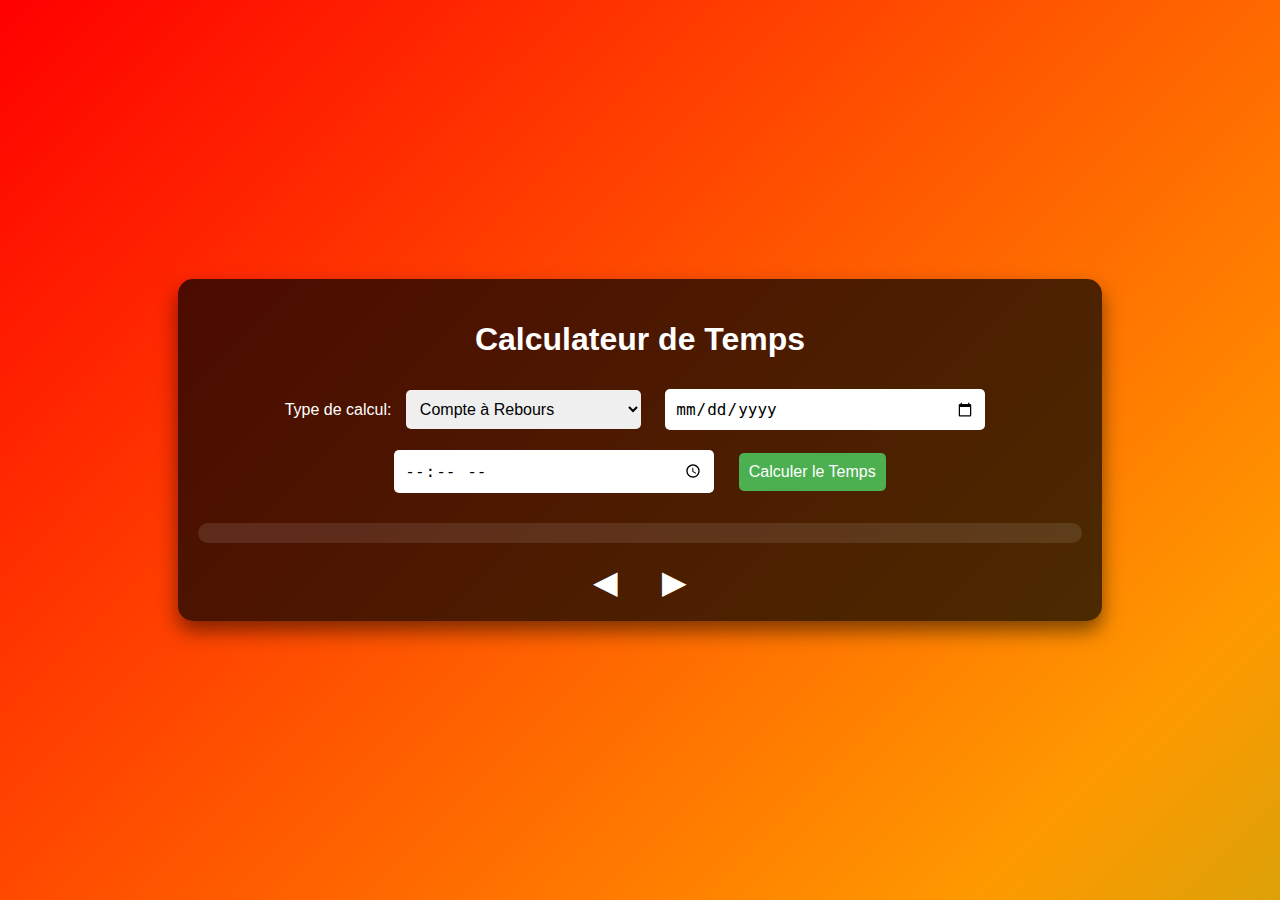
<file: index.html>
<!DOCTYPE html>
<html lang="fr">
<head>
    <meta charset="UTF-8">
    <meta name="viewport" content="width=device-width, initial-scale=1.0">
    <meta name="google-site-verification" content="0TsHSGAPdh5fhjaQuSKY1tq5pYLG2weZHwswIAH7Fyo" />
    <title>Compteur de Temps</title>
    <link rel="stylesheet" href="styles.css">
</head>
<body>
    <div class="container">
        <h1>Calculateur de Temps</h1>
        
        <label for="calculationType">Type de calcul:</label>
        <select id="calculationType">
            <option value="countdown">Compte à Rebours</option>
            <option value="elapsedTime">Retour dans le Temps</option>
            <option value="timeSinceBirth">Temps depuis la Naissance</option>
        </select>
        
        <input type="date" id="dateInput" />
        <input type="time" id="timeInput" />
        <button onclick="calculateTime()">Calculer le Temps</button>

        <div id="result" class="result-group">
            <!-- Les résultats seront affichés ici -->
        </div>
        <div class="arrow-container">
            <span class="arrow" id="prev">&#9664;</span>
            <span class="arrow" id="next">&#9654;</span>
        </div>
    </div>
    <script src="script.js"></script>
</body>
</html>
</file>
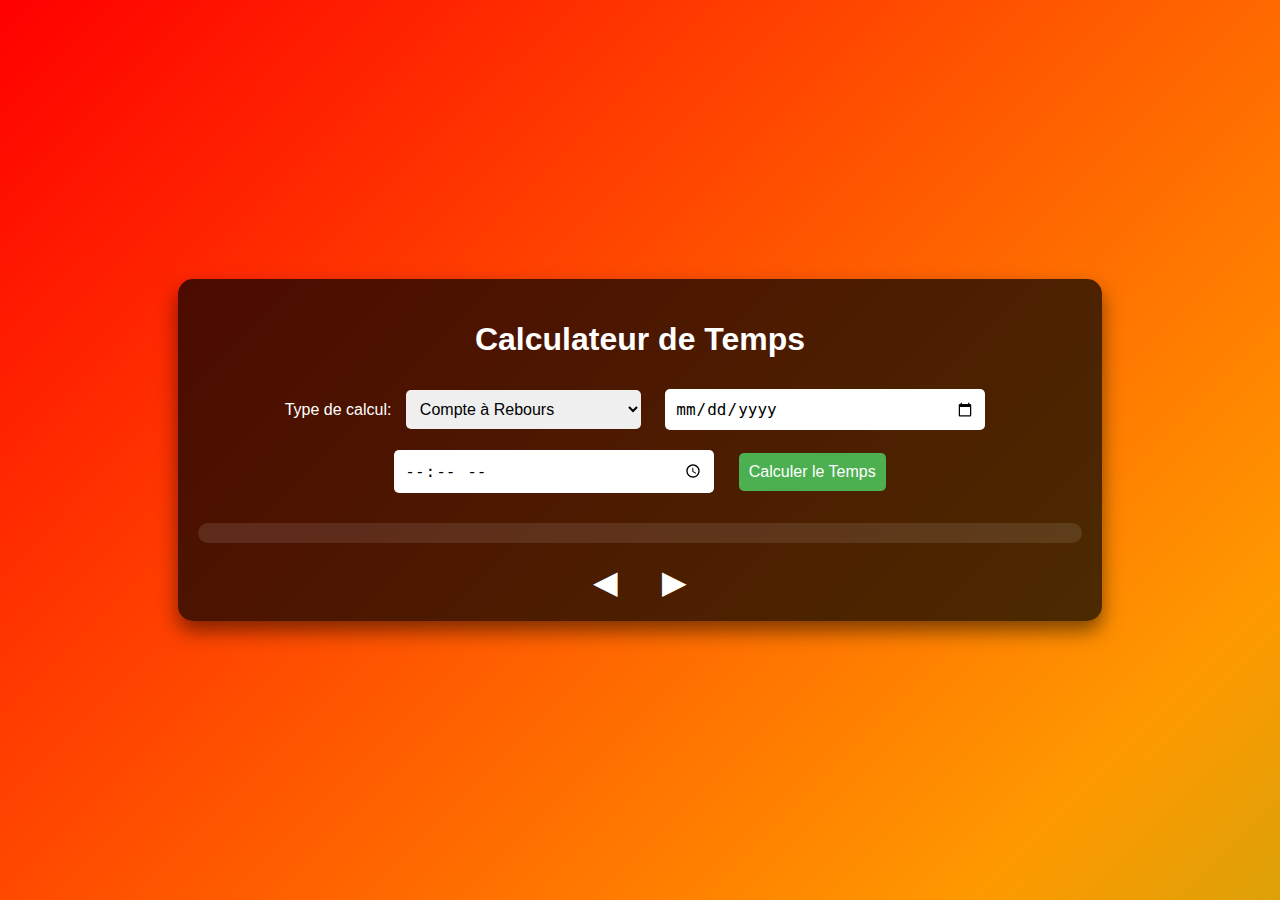
<file: test.html>
<!DOCTYPE html>
<html lang="fr">
<head>
    <meta charset="UTF-8">
    <meta name="viewport" content="width=device-width, initial-scale=1.0">
    <title>Compteur de Temps</title>
    <link rel="stylesheet" href="test.css">
</head>
<body>
    <div class="container">
        <h1>Calculateur de Temps</h1>
        
        <label for="calculationType">Type de calcul:</label>
        <select id="calculationType">
            <option value="countdown">Compte à Rebours</option>
            <option value="elapsedTime">Retour dans le Temps</option>
            <option value="timeSinceBirth">Temps depuis la Naissance</option>
        </select>
        
        <input type="date" id="dateInput" />
        <input type="time" id="timeInput" />
        <button onclick="calculateTime()">Calculer le Temps</button>

        <div id="result" class="result-group">
            <!-- Les résultats seront affichés ici -->
        </div>
        <div class="arrow-container">
            <span class="arrow" id="prev">&#9664;</span>
            <span class="arrow" id="next">&#9654;</span>
        </div>
    </div>
    <script src="test.js"></script>
</body>
</html>
</file>
<file: styles.css>
/* Styles globaux */
body {
    margin: 0;
    font-family: 'Segoe UI', Tahoma, Geneva, Verdana, sans-serif;
    height: 100vh;
    display: flex;
    justify-content: center;
    align-items: center;
    background: linear-gradient(135deg, #ff0000, #ff9900, #33cc33, #00cccc, #0033cc, #9900cc, #ff3399, #ff0000);
    background-size: 600% 600%;
    animation: gradientBackground 60s ease infinite;
    color: #fff;
}

/* Conteneur principal */
.container {
    background: rgba(0, 0, 0, 0.7);
    padding: 20px;
    border-radius: 15px;
    text-align: center;
    box-shadow: 0 10px 20px rgba(0, 0, 0, 0.5);
    animation: fadeIn 1s ease-in-out;
}

/* Animation de l'apparition du conteneur */
@keyframes fadeIn {
    from { opacity: 0; transform: scale(0.9); }
    to { opacity: 1; transform: scale(1); }
}

/* Styles pour les champs d'entrée et les boutons */
input, button, select {
    margin: 10px;
    padding: 10px;
    font-size: 1rem;
    border-radius: 5px;
    border: none;
    outline: none;
}

input {
    width: 100%;
    max-width: 300px;
}

button {
    background-color: #4caf50;
    color: white;
    cursor: pointer;
    transition: background-color 0.3s, transform 0.2s;
}

button:hover {
    background-color: #45a049;
    transform: translateY(-3px);
}

/* Conteneur des résultats */
.result-group {
    display: flex;
    flex-wrap: wrap;
    justify-content: center;
    align-items: center;
    margin-top: 20px;
    font-size: 1.5rem;
    padding: 10px;
    border-radius: 10px;
    background: rgba(255, 255, 255, 0.1);
}

/* Style pour les parties du temps */
.time-part {
    display: flex;
    flex-direction: column;
    align-items: center;
    margin: 10px;
}

.number {
    font-size: 2rem;
    letter-spacing: 0.1em; /* Espacement entre les chiffres */
    margin-bottom: 5px;
}

.label {
    font-size: 1rem;
}

/* Conteneur des flèches */
.arrow-container {
    margin-top: 20px;
}

/* Styles pour les flèches de navigation */
.arrow {
    cursor: pointer;
    font-size: 2rem;
    user-select: none;
    transition: color 0.3s, transform 0.3s;
    margin: 0 20px;
}

.arrow:hover {
    color: #4caf50;
    transform: scale(1.2);
}

/* Animation de dégradé dynamique */
@keyframes gradientBackground {
    0% { background-position: 0% 0%; }
    50% { background-position: 100% 100%; }
    100% { background-position: 0% 0%; }
}
</file>
<file: test.css>
/* Styles globaux */
body {
    margin: 0;
    font-family: 'Segoe UI', Tahoma, Geneva, Verdana, sans-serif;
    height: 100vh;
    display: flex;
    justify-content: center;
    align-items: center;
    background: linear-gradient(135deg, #ff0000, #ff9900, #33cc33, #00cccc, #0033cc, #9900cc, #ff3399, #ff0000);
    background-size: 600% 600%;
    animation: gradientBackground 60s ease infinite;
    color: #fff;
}

/* Conteneur principal */
.container {
    background: rgba(0, 0, 0, 0.7);
    padding: 20px;
    border-radius: 15px;
    text-align: center;
    box-shadow: 0 10px 20px rgba(0, 0, 0, 0.5);
    animation: fadeIn 1s ease-in-out;
}

/* Animation de l'apparition du conteneur */
@keyframes fadeIn {
    from { opacity: 0; transform: scale(0.9); }
    to { opacity: 1; transform: scale(1); }
}

/* Styles pour les champs d'entrée et les boutons */
input, button, select {
    margin: 10px;
    padding: 10px;
    font-size: 1rem;
    border-radius: 5px;
    border: none;
    outline: none;
}

input {
    width: 100%;
    max-width: 300px;
}

button {
    background-color: #4caf50;
    color: white;
    cursor: pointer;
    transition: background-color 0.3s, transform 0.2s;
}

button:hover {
    background-color: #45a049;
    transform: translateY(-3px);
}

/* Conteneur des résultats */
.result-group {
    display: flex;
    flex-wrap: wrap;
    justify-content: center;
    align-items: center;
    margin-top: 20px;
    font-size: 1.5rem;
    padding: 10px;
    border-radius: 10px;
    background: rgba(255, 255, 255, 0.1);
}

/* Style pour les parties du temps */
.time-part {
    display: flex;
    flex-direction: column;
    align-items: center;
    margin: 10px;
}

.number {
    font-size: 2rem;
    letter-spacing: 0.1em; /* Espacement entre les chiffres */
    margin-bottom: 5px;
}

.label {
    font-size: 1rem;
}

/* Conteneur des flèches */
.arrow-container {
    margin-top: 20px;
}

/* Styles pour les flèches de navigation */
.arrow {
    cursor: pointer;
    font-size: 2rem;
    user-select: none;
    transition: color 0.3s, transform 0.3s;
    margin: 0 20px;
}

.arrow:hover {
    color: #4caf50;
    transform: scale(1.2);
}

/* Animation de dégradé dynamique */
@keyframes gradientBackground {
    0% { background-position: 0% 0%; }
    50% { background-position: 100% 100%; }
    100% { background-position: 0% 0%; }
}
</file>
